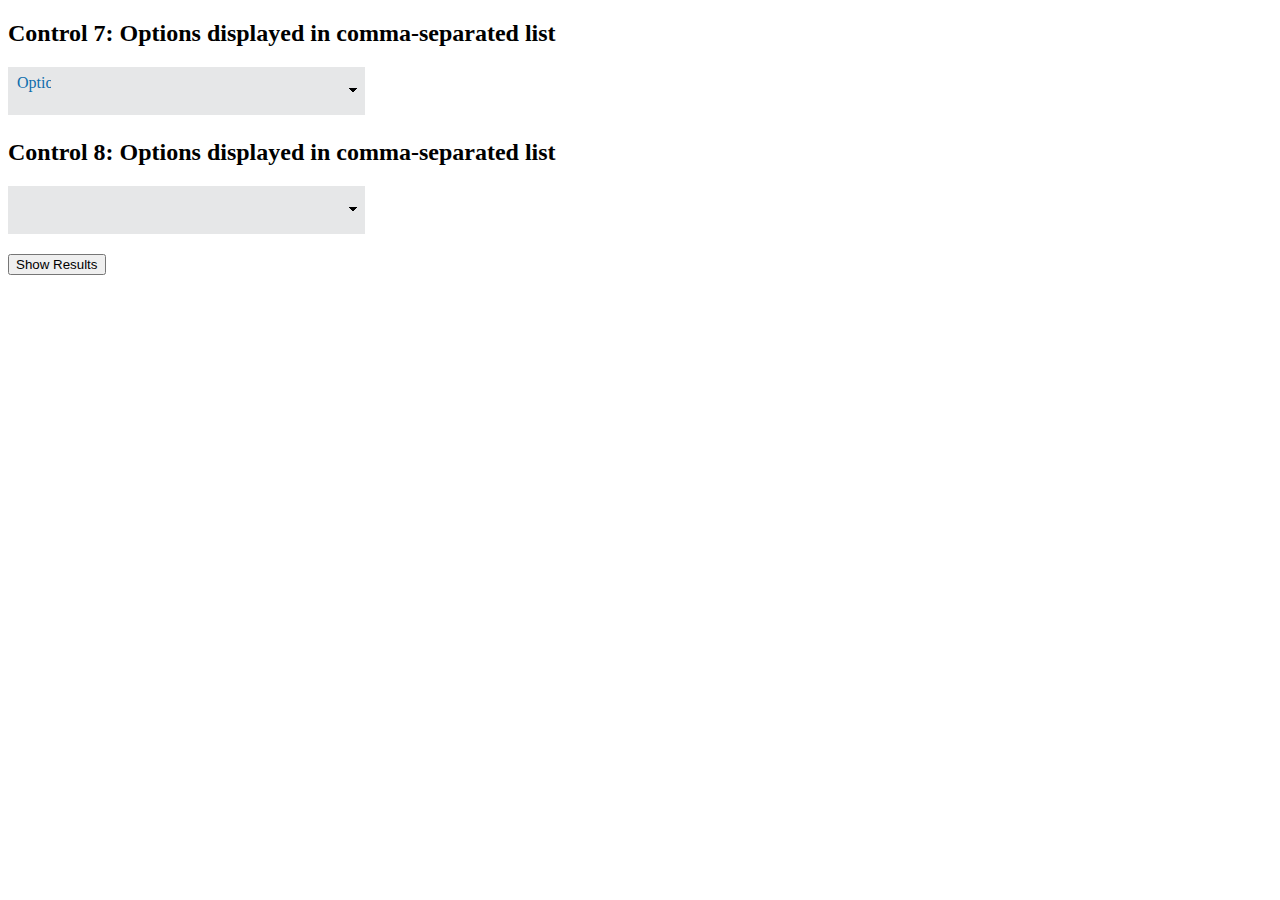
<file: multiselect/demo/index.html>
<!DOCTYPE html PUBLIC "-//W3C//DTD XHTML 1.0 Transitional//EN" "http://www.w3.org/TR/xhtml1/DTD/xhtml1-transitional.dtd">
<html xmlns="http://www.w3.org/1999/xhtml">

	<head> 
		<title>jQuery MultiSelect Demo</title>
		<meta http-equiv="Content-Type" content="text/html;charset=utf-8" />
		
		<script src="../jquery-1.3.2.min.js" type="text/javascript"></script>
		<script src="../jquery.bgiframe.min.js" type="text/javascript"></script>
		<script src="../jquery.multiSelect.js" type="text/javascript"></script>
		<link href="../jquery.multiSelect.css" rel="stylesheet" type="text/css" />
		
		<script type="text/javascript">
			
			$(document).ready( function() {
				// Options displayed in comma-separated list
				$("#control_7").multiSelect({ oneOrMoreSelected: '*' });
				
				$("#control_8").multiSelect({ oneOrMoreSelected: '*' });
				// Show test data
			
				$("FORM").submit( function() {
					$.post('result.php', $(this).serialize(), function(r) {
						alert(r);
					});
					return false;
				});
				
			});
			
		</script>
		
		
	</head>
	
	<body>
		
		<form action="" method="post">
			
		
			
			<h2>Control 7: Options displayed in comma-separated list</h2>
			<p>
				<select id="control_7" name="control_7[]" multiple="multiple" size="5">
					<option value=""></option>
					<option value="option_1">Option 1</option>
					<option value="option_2" selected="selected">Option 2</option>
					<option value="option_3">Option 3</option>
					<option value="option_4" selected="selected">Option 4</option>
					<option value="option_5">Option 5</option>
					<option value="option_6">Option 6</option>
					<option value="option_7">Option 7</option>
				</select>

			</p>			
			<h2>Control 8: Options displayed in comma-separated list</h2>
			<p>
				<select id="control_8" name="control_8[]" multiple="multiple" size="5" onclick="alert('ok')">
					<option value=""></option>
					<option value="option_1">Option 1</option>
					<option value="option_2">Option 2</option>
					<option value="option_3">Option 3</option>
					<option value="option_4">Option 4</option>
					<option value="option_5">Option 5</option>
					<option value="option_6">Option 6</option>
					<option value="option_7">Option 7</option>
				</select>

			</p>		
						
			<p>
				<input type="submit" value="Show Results" />
			</p>
			
		</form>
		
	</body>
</html>
</file>
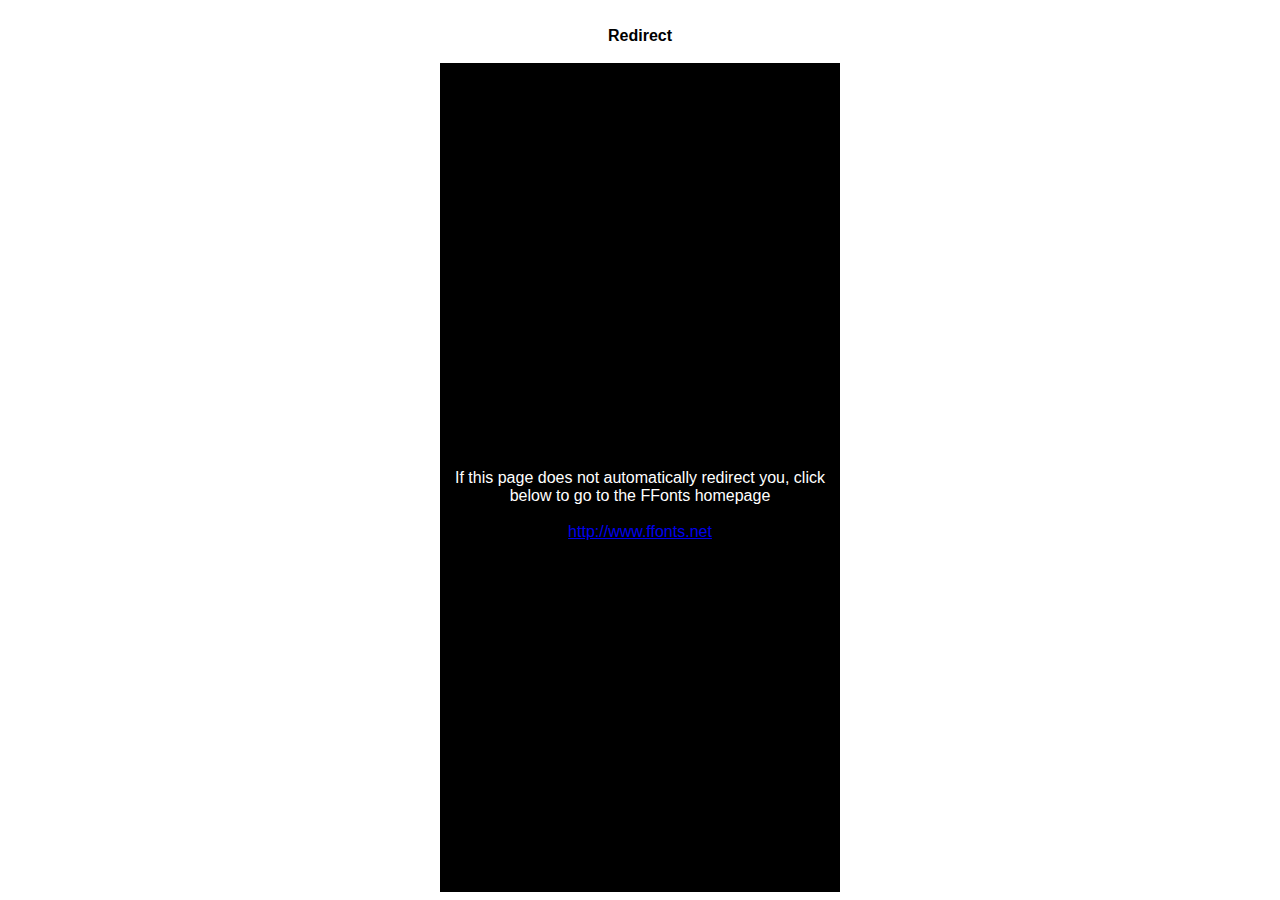
<file: fonts/MavenProBlack/ffonts.net.htm>
<HTML>
<HEAD>
<TITLE>FFonts - Redirect</TITLE>
<meta http-equiv="refresh" content="1;url=http://www.ffonts.net">
<script language="javascript">
<!-- 
//location.replace("http://www.ffonts.net");
-->
</script>
</HEAD>

<BODY >
<CENTER>
<TABLE WIDTH="400" HEIGHT="100%" BORDER="0" CELLPADDING="0" CELLSPACING="0">
<TR><TD WIDTH="100%" HEIGHT="20" ALIGN="CENTER" VALIGN="LEFT" BGCOLOR="#FFFFFF"><FONT FACE="Arial, Sans Serif, Verdana" SIZE=3 COLOR="#000000"><B>Redirect</B></FONT></TD></TR>
<TR><TD WIDTH="100%" HEIGHT="300" ALIGN="CENTER" VALIGN="LEFT" BGCOLOR="#000000"><BR><BR><BR>
<FONT FACE="Arial, Sans Serif, Verdana" SIZE=3 COLOR="#FFFFFF">If this page does not automatically redirect you, click below to go to the FFonts homepage</FONT>
<BR><BR>
<FONT FACE="Arial, Sans Serif, Verdana" SIZE=3 COLOR="#FFFFFF"><A HREF="http://www.ffonts.net" TARGET="_top">http://www.ffonts.net</A>
</TD></TR>
</TD></TR>
</TABLE>
</CENTER>
</BODY>
</HTML>
</file>
